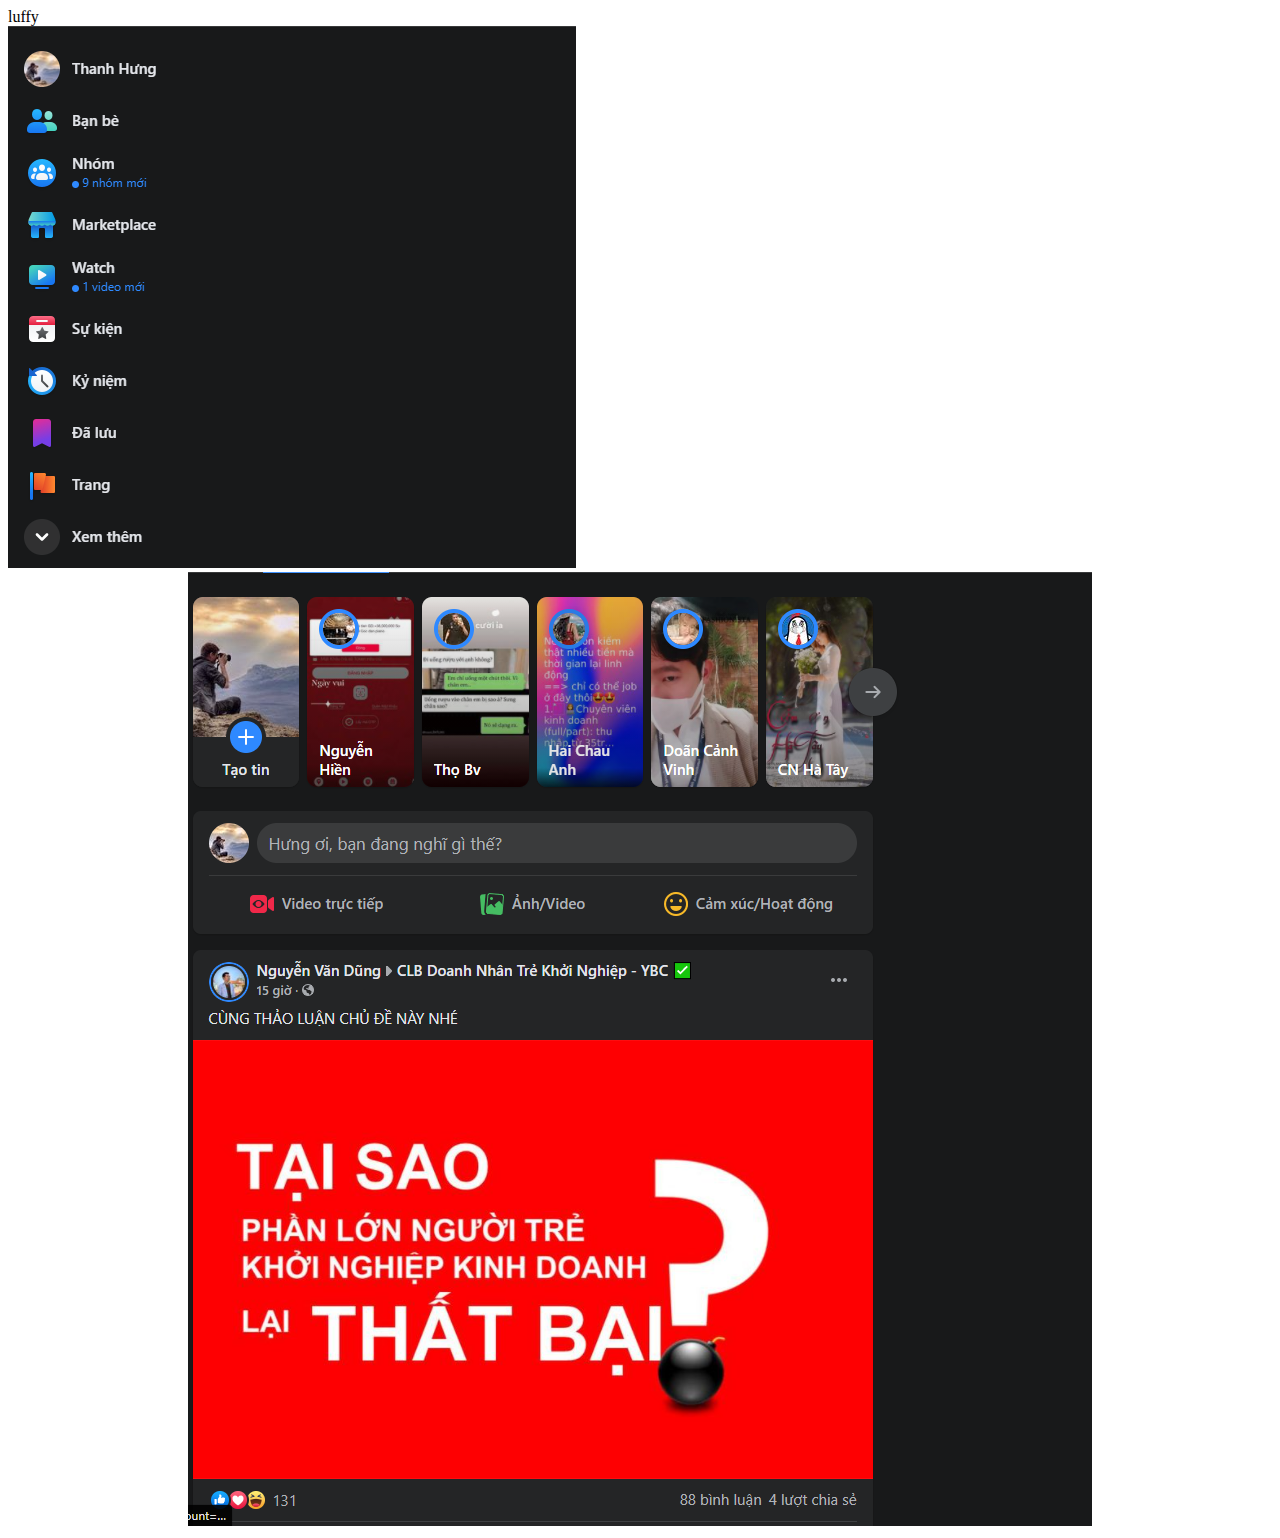
<file: index.html>
<!DOCTYPE html>
<html>
    <head>
        <meta charset="utf-8">
        <link rel="stylesheet" type="text/css" href="1.css"
        <title>luffy</title>
    </head>
    <body>
        <div id="nav">
            <img src="1.png">
        </div>
        <div id="section" style="text-align:center" >
            <img src="2.png">

        </div>

    </body>
</html>
</file>
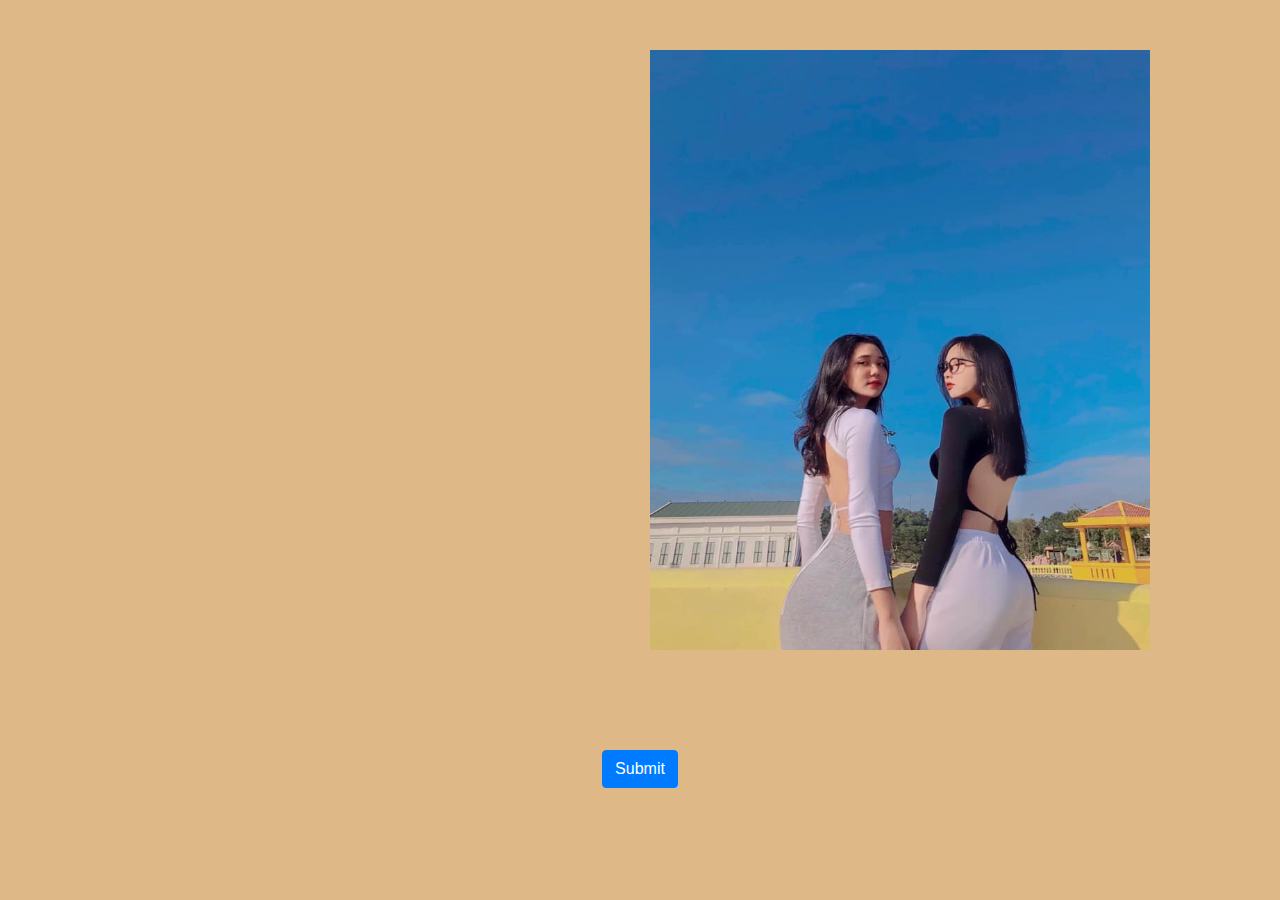
<file: bt2.html>
<!DOCTYPE html>
<html>
    <head>
        <meta charset="utf-8" />
        <link rel="stylesheet" href="https://maxcdn.bootstrapcdn.com/bootstrap/4.0.0/css/bootstrap.min.css">
        <script src="https://code.jquery.com/jquery-3.2.1.slim.min.js"></script>
        <script src="https://cdnjs.cloudflare.com/ajax/libs/popper.js/1.12.9/umd/popper.min.js"></script>
        <script src="https://maxcdn.bootstrapcdn.com/bootstrap/4.0.0/js/bootstrap.min.js"></script>

        <script type="text/javascript">
            function myFunction() {
              var ht = document.getElementById("hoten").value;
              var ns = document.getElementById("namsinh").value;
              var qq = document.getElementById("quequan").value;
              var choo = document.getElementById("choo").value;
              var t = document.getElementById("truong").value;
              var cn = document.getElementById("chuyennganh").value;
            
              
              document.getElementById("hoten1").innerHTML = ht;
              document.getElementById("namsinh1").innerHTML = ns
              document.getElementById("quequan1").innerHTML = qq;
              document.getElementById("choo1").innerHTML = choo;
              document.getElementById("truong1").innerHTML = t;
              document.getElementById("chuyennganh1").innerHTML = cn;
            
            }
        </script>
    </head>
    <body style="background-color: burlywood;" >
        <img src="131890596_3645096625566374_2997694389922335258_n.jpg" style="width:500px; height: 600px; margin-left: 650px; margin-top:50px" >
        <center  style="padding-top: 100px;"><button type="button" class="btn btn-primary" data-toggle="modal" data-target="#myModal1">
          Submit
         </button>
        </center>
    </body>
    <div class="modal" id="myModal1" style="background-color: bisque;">
        <div class="modal-dialog">
           <div class="modal-content">
              
              <div class="modal-header">
                 <h4 class="modal-title">thông tin</h4>
                 <button type="button" class="close" data-dismiss="modal">&times;</button>
              </div>
              
              <div class="modal-body">
        <from>
              <div class="mb-3">
                <label  class="hoten">Họ tên</label>
                <input type="text" class="from-control" id="hoten" >
              </div>
              <div class="mb-3">
                <label  class="namsinh">Năm sinh</label>
                <input type="text" class="control" id="namsinh">
              </div>
              <div class="mb-3">
                <label  class="quequan">Quê quán</label>
                <input type="text" class="control" id="quequan">
              </div>
                <div class="mb-3">
                <label  class="choo">chỗ ở</label>
                <input type="text" class="control" id="noio">
              </div>
                <div class="mb-3">
                <label  class="truong">trường</label>
                <input type="text" class="control" id="truong">
              </div>
                <div class="mb-3">
                <label  class="chuyennganh">chuyên ngành</label>
                <input type="text" class="control" id="chuyennganh">
              </div>
        </from>
        <center><button type="button" class="btn btn-primary" data-toggle="modal" data-target="#myDialog" onclick="myFunction()">
            submit
          </button>
        </center>

        <dialog class="modal" id="myDialog">
            <div class="modal-dialog" >
                       <div class="modal-content" style="background-color: aqua;">
                          
                          <div class="modal-header">
                             <h4 class="modal-title">Thông tin đăng ký: </h4>
                             <button type="button" class="close" data-dismiss="modal">&times;</button>
                          </div>
                          
              <div class="modal-body">
            <div class="mb-3">
               <label  >Họ tên : </label>    <label  id="hoten1"></label>
            </div>
            <div class="mb-3">
               <label  >Năm sinh : </label>    <label  id="namsinh1"></label>
           
            </div>
               <div class="mb-3">
               <label  >Quê quán : </label>    <label id="quequan1"></label>
            
            </div>
               <div class="mb-3">
               <label  >chỗ ở : </label>    <label  id="noio1"></label>
           
            </div>
            <div class="mb-3">
               <label  >Trường : </label>    <label id="truong1" ></label>
             
            </div>
            <div class="mb-3">
               <label  >Chuyên ngành : </label>    <label id="chuyennganh1" ></label>
           
            </div>
           </dialog>
           
             <button type="button" class="btn btn-primary" data-dismiss="modal">
                   Submit
              </button>
    
</html>
</file>
<file: 1.css>
navbar{
    margin-left: auto;
}
left{
    margin-top: auto;
}
section { 
    display:block;
    width: 100px;
    margin-bottom:500px;
}
</file>
